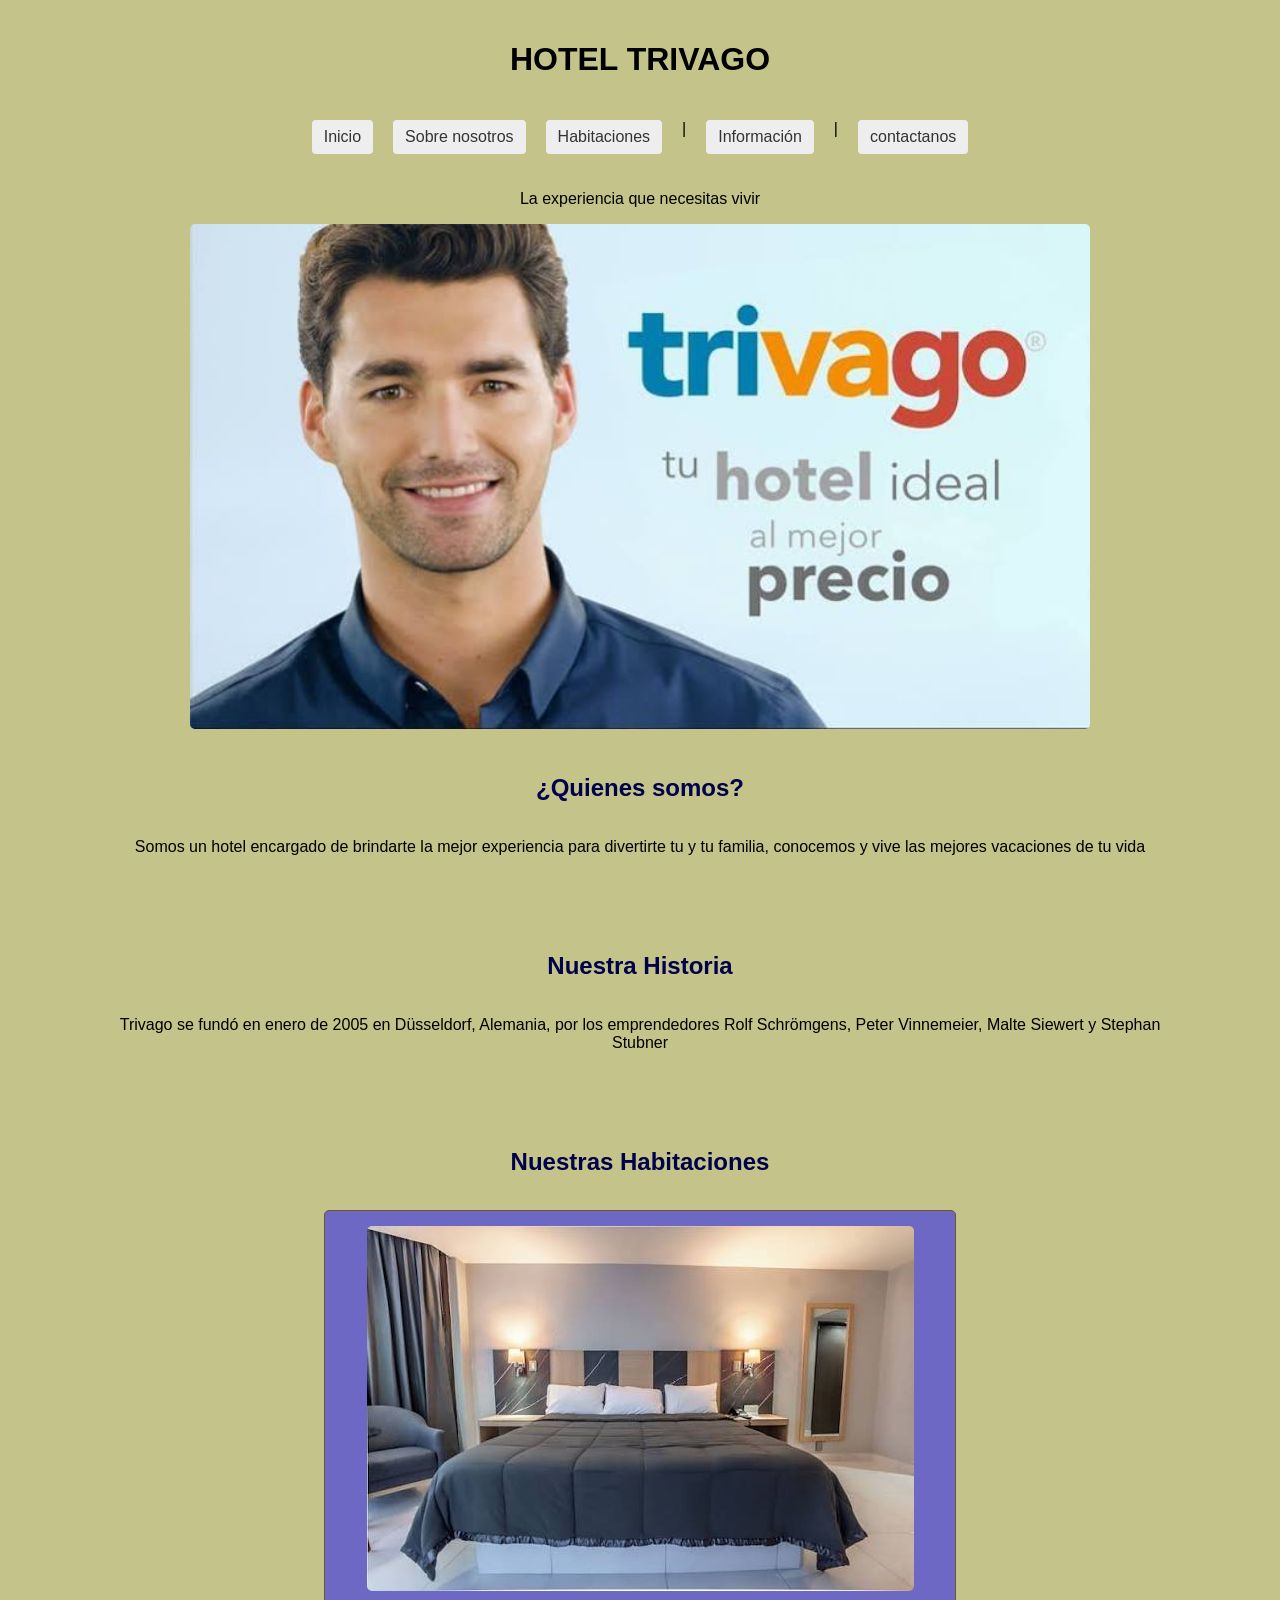
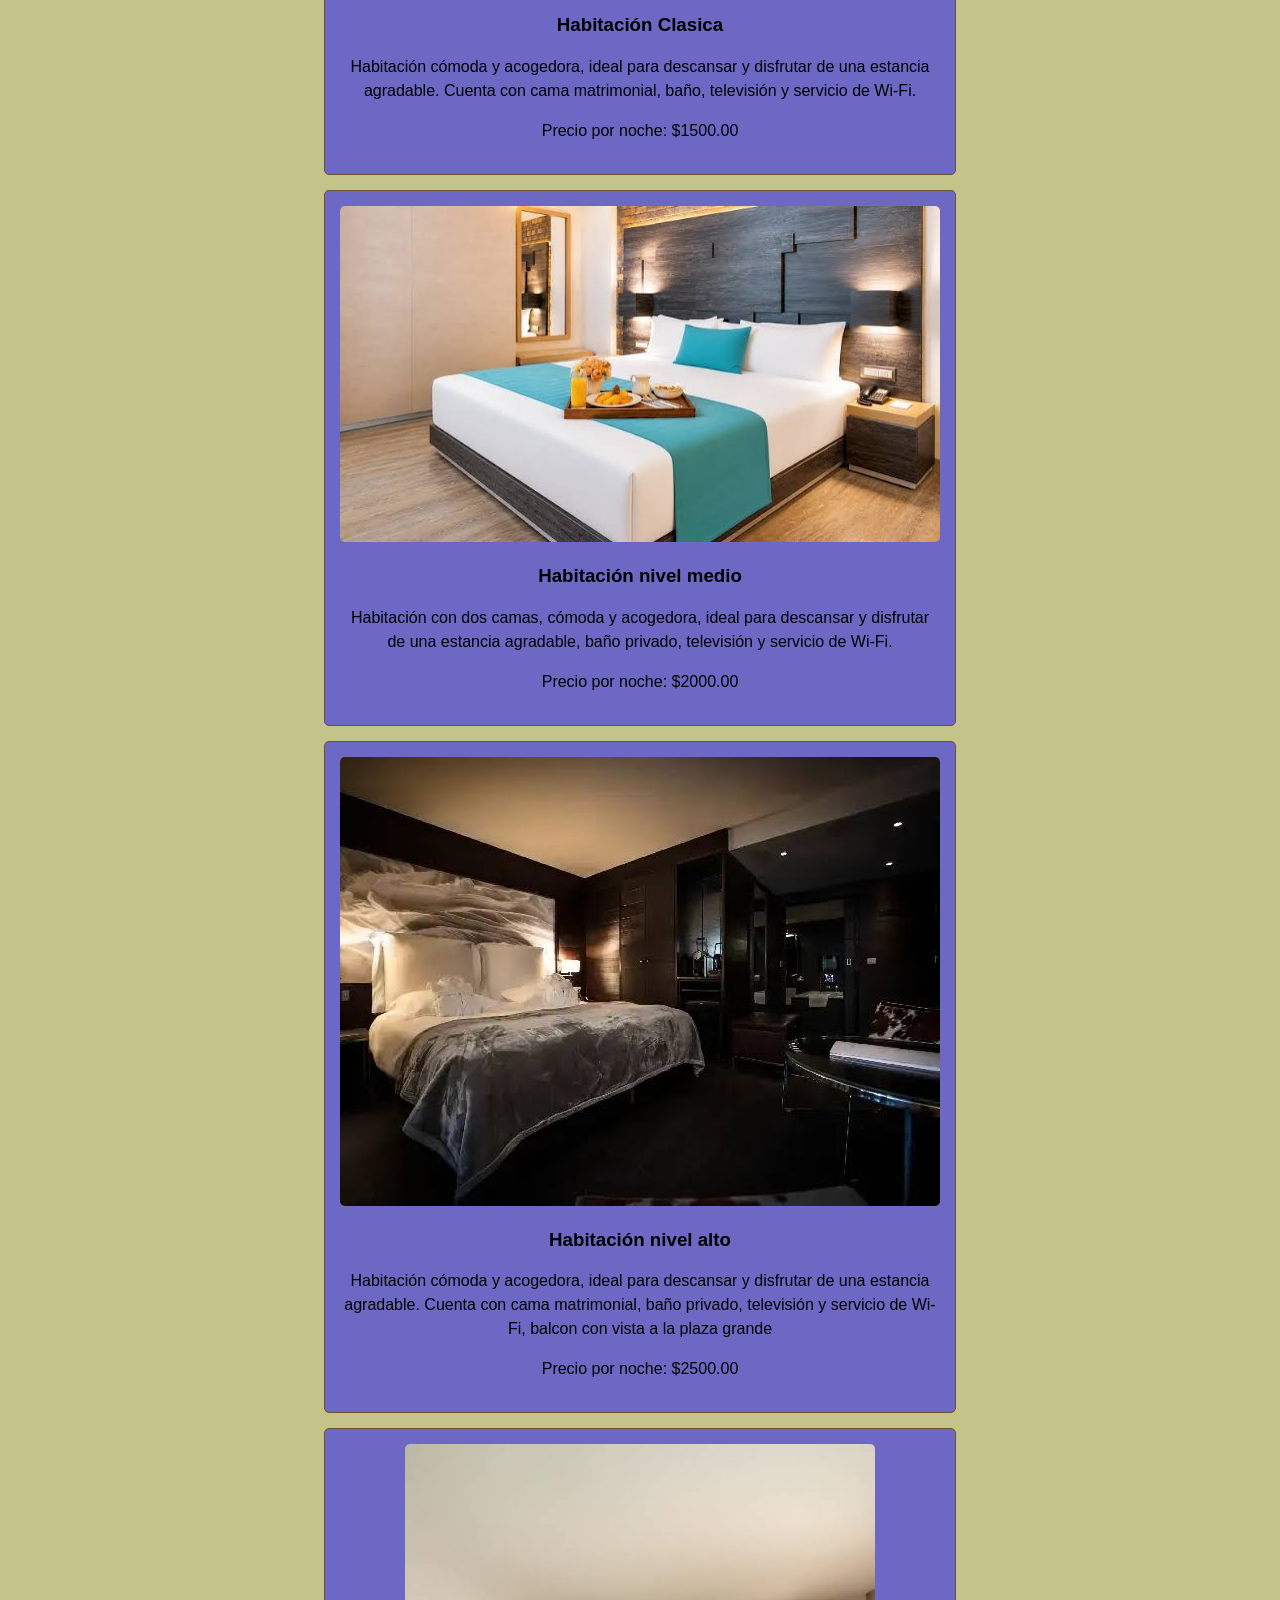
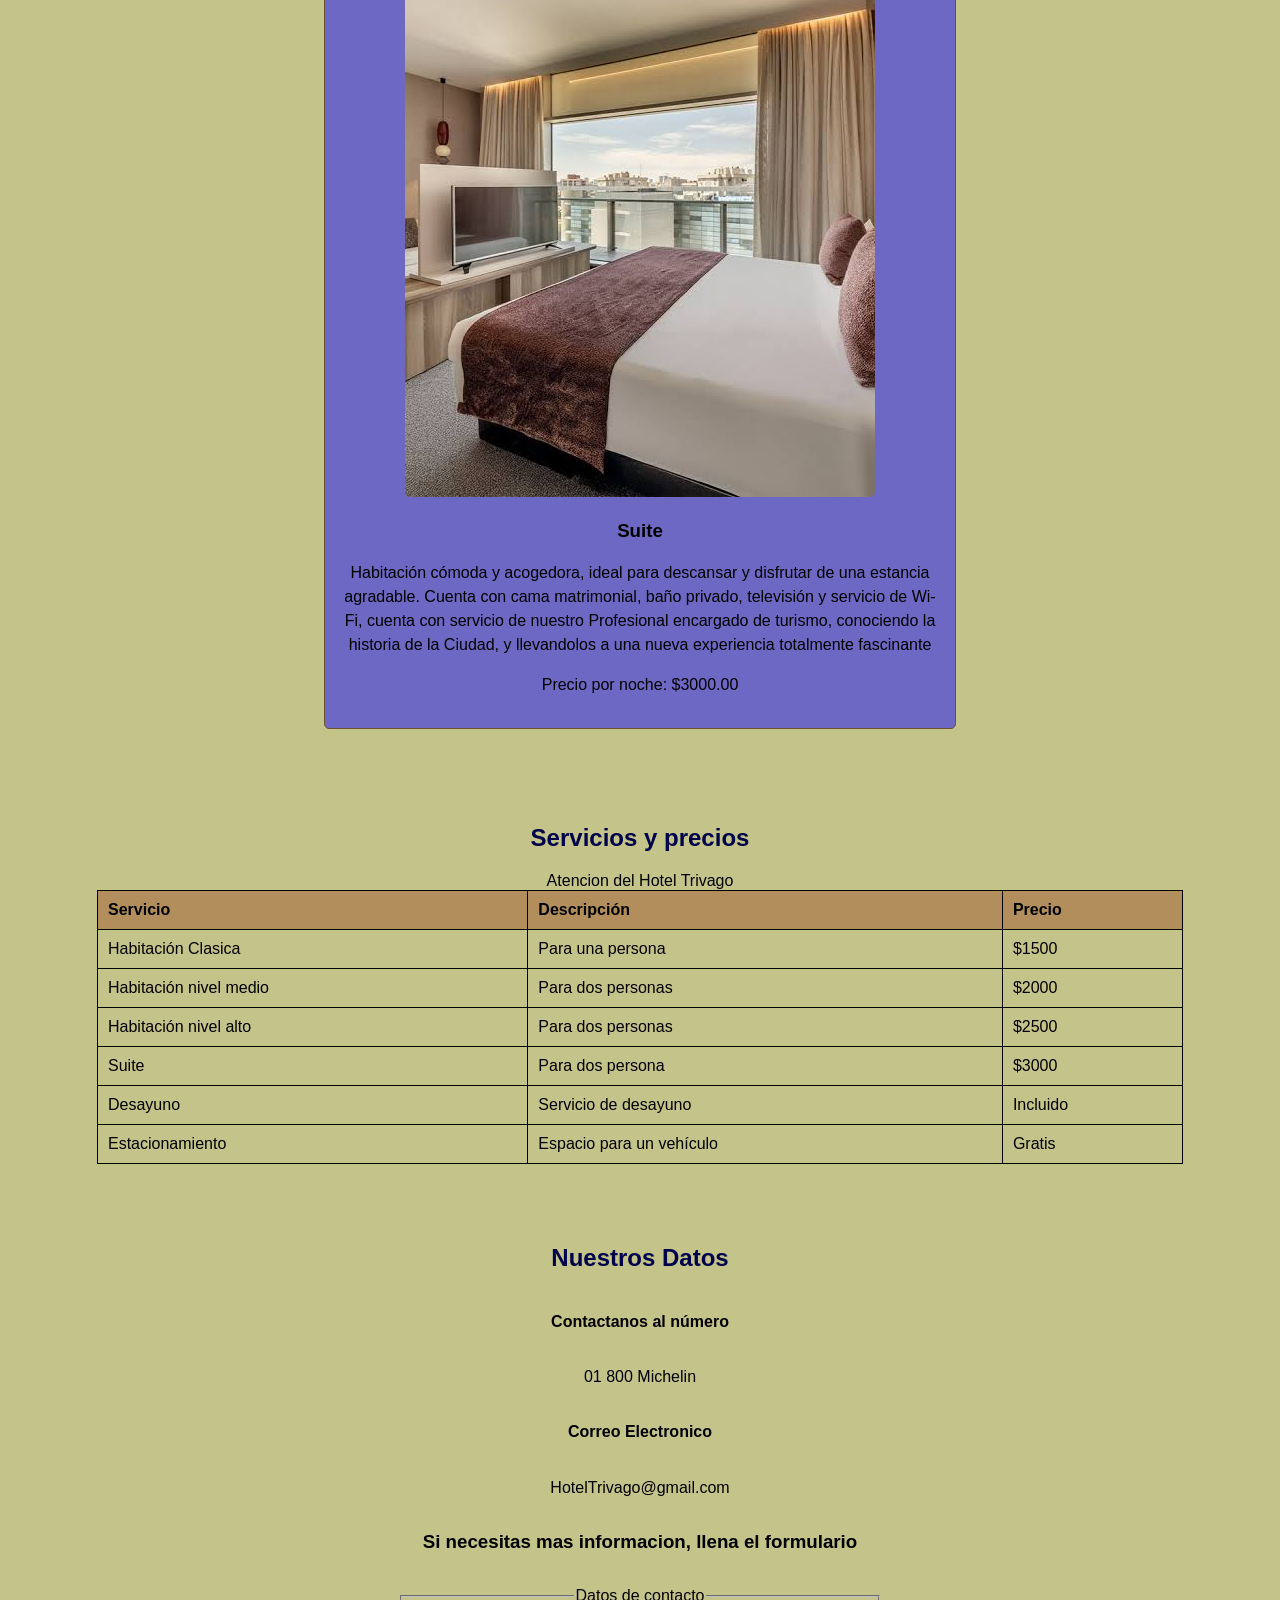
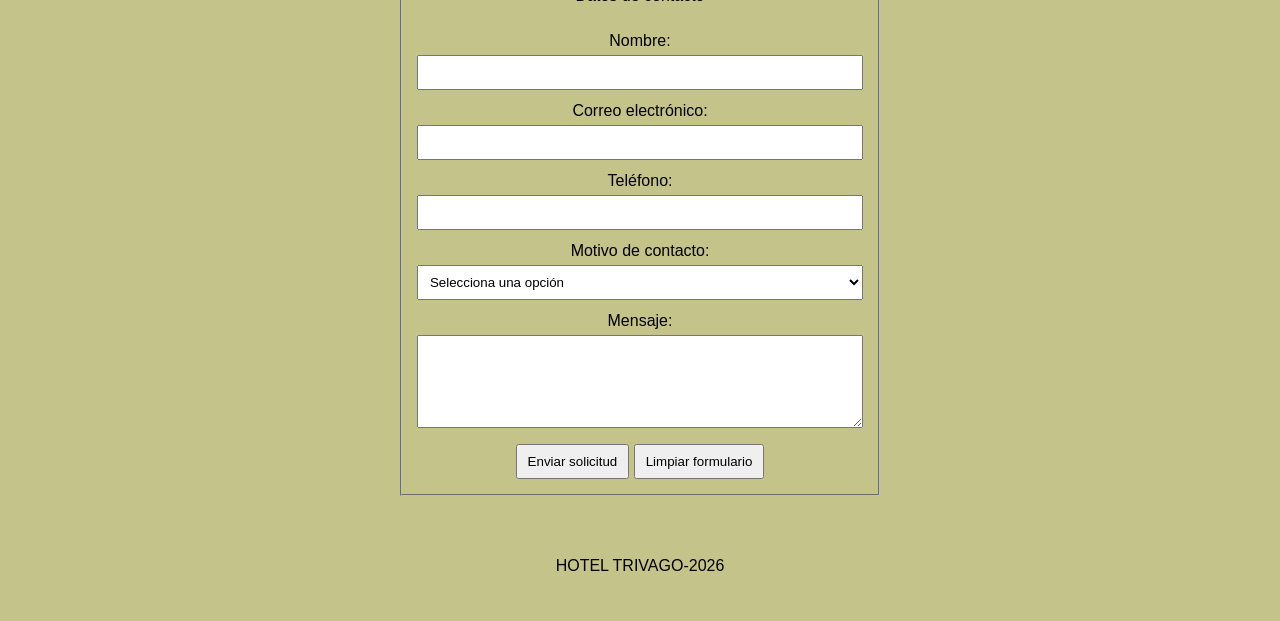
<file: mi_negocio/index.html>
<!DOCTYPE html>
<html lang="es">
<head>
    <meta charset="UTF-8">
    <meta name="viewport"
            content="width=device-width, initial-scale=1.0">
    <title>Hotel Trivago</title>
    <link rel="stylesheet" href="estilos.css">
</head>
<body>


<header>
    <div class="center">
        <h1>HOTEL TRIVAGO</h1>
    </div> 
    <div class="menu">
    <a href="index.html">Inicio</a>
    <a href="nosotros.html">Sobre nosotros</a>
    <a href="habitaciones.html">Habitaciones</a> |
    <a href="informacion.html">Información</a> |
    <a href="contactanos.html">contactanos</a>
    
</div>
    <div class="center">
        <p>La experiencia que necesitas vivir</p>
    </div>
    <div class="center">
        <img src="imagenes/trivago.jpg" alt="hotel" width="900" height="333">
    </div>



<main>


    <section id="inicio">
        <div class="center">
            <h2>¿Quienes somos?</h2>
        </div>
        <div class="center">
            <p>Somos un hotel encargado de brindarte la mejor experiencia para divertirte tu y tu familia, conocemos y vive las mejores vacaciones de tu vida
            </p>
        </div>
    </section>


    <section id="nosotros">
        <div class="center">
            <h2>Nuestra Historia</h2>
        </div>
        <div class="center">
            <p>Trivago se fundó en enero de 2005 en Düsseldorf, Alemania, por los emprendedores Rolf Schrömgens, Peter Vinnemeier, Malte Siewert y Stephan Stubner
            </p>
        </div>
    </section>


    <section id="habitaciones">
        <div class="center">
            <h2>Nuestras Habitaciones</h2>
        </div>


        <div class="producto">
             <img src="imagenes/habitacion.jpg" alt="">
            <h3>Habitación Clasica</h3>
            <p>Habitación cómoda y acogedora, ideal para descansar y disfrutar de una estancia agradable. Cuenta con cama matrimonial, baño, televisión y servicio de Wi-Fi.</p>
            <p>Precio por noche: $1500.00</p>
        </div>


        <div class="producto">
            <img src="imagenes/cuarto_1.jpg" alt="">
            <h3>Habitación nivel medio</h3>
            <p>Habitación con dos camas, cómoda y acogedora, ideal para descansar y disfrutar de una estancia agradable, baño privado, televisión y servicio de Wi-Fi.</p>
            <p>Precio por noche: $2000.00</p>
        </div>


        <div class="producto">
             <img src="imagenes/cuarto_2.jpg" alt="">
            <h3>Habitación nivel alto</h3>
            <p>Habitación cómoda y acogedora, ideal para descansar y disfrutar de una estancia agradable. Cuenta con cama matrimonial, baño privado, televisión y servicio de Wi-Fi, balcon con vista a la plaza grande</p>
            <p>Precio por noche: $2500.00</p>
        </div>


        <div class="producto">
            <img src="imagenes/cuarto_3.jpg" alt="">
            <h3>Suite</h3>
            <p>Habitación cómoda y acogedora, ideal para descansar y disfrutar de una estancia agradable. Cuenta con cama matrimonial, baño privado, televisión y servicio de Wi-Fi, cuenta con servicio de nuestro Profesional encargado de turismo, conociendo la historia de la Ciudad, y llevandolos a una nueva experiencia totalmente fascinante</p>
            <p>Precio por noche: $3000.00</p>
        </div>


    </section>


   
<section id="informacion">
    <div class="center">
        <h2>Servicios y precios</h2>
    </div>
<div class="center">
    <table>
        <caption>Atencion del Hotel Trivago</caption>
        <thead>
            <tr>
                <th>Servicio</th>
                <th>Descripción</th>
                <th>Precio</th>
            </tr>
        </thead>
        <tbody>
            <tr>
                <td>Habitación Clasica</td>
                <td>Para una persona</td>
                <td>$1500</td>
            </tr>
            <tr>
                <td>Habitación nivel medio</td>
                <td>Para dos personas</td>
                <td>$2000</td>
            </tr>
            <tr>
              <td>Habitación nivel alto</td>
              <td>Para dos personas</td>
              <td>$2500</td>
            </tr>
            <tr>
                <td>Suite</td>
                <td>Para dos persona</td>
                <td>$3000</td>
            </tr>
            <tr>
                <td>Desayuno</td>
                <td>Servicio de desayuno</td>
                <td>Incluido</td>
            </tr>
            <tr>
                <td>Estacionamiento</td>
                <td>Espacio para un vehículo</td>
                <td>Gratis</td>
            </tr>
        </tbody>
    </table>
</div>
</section>


    <section id="contactanos">
        <div class="center">
            <h2>Nuestros Datos</h2>
        </div>
        <div class="center">
            <h4>Contactanos al número</h4>
        </div>
        <div class="center">
            <p>01 800 Michelin</p>
        </div>
        <div class="center">
            <h4>Correo Electronico</h4>
        </div>
        <div class="center">
            <p>HotelTrivago@gmail.com</p>
        </div>
        <div class="center">
         <h3>Si necesitas mas informacion, llena el formulario</h3>
        </div>
    <div class="center">
    <form>
        <fieldset>
            <legend>Datos de contacto</legend>


            <label for="nombre">Nombre:</label>
            <input type="text" id="nombre" name="nombre" required>


            <label for="correo">Correo electrónico:</label>
            <input type="email" id="correo" name="correo" required>


            <label for="telefono">Teléfono:</label>
            <input type="tel" id="telefono" name="telefono">


            <label for="motivo">Motivo de contacto:</label>
            <select id="motivo" name="motivo" required>
                <option value="">Selecciona una opción</option>
                <option value="precios">Costos de Habitación</option>
                <option value="habitaciones">Habitaciones disponibles</option>
                <option value="servicios">Información de servicios</option>
            </select>


            <label for="mensaje">Mensaje:</label>
            <textarea id="mensaje" name="mensaje"
            rows="5" required></textarea>


            <button type="submit">Enviar solicitud</button>
            <button type="reset">Limpiar formulario</button>
        </fieldset>
    </form>
    </div>
    </section>




</main>


<div class="center">
    <footer>
        <p>HOTEL TRIVAGO-2026</p>
    </footer>
</div>


</body>
</html>
</file>
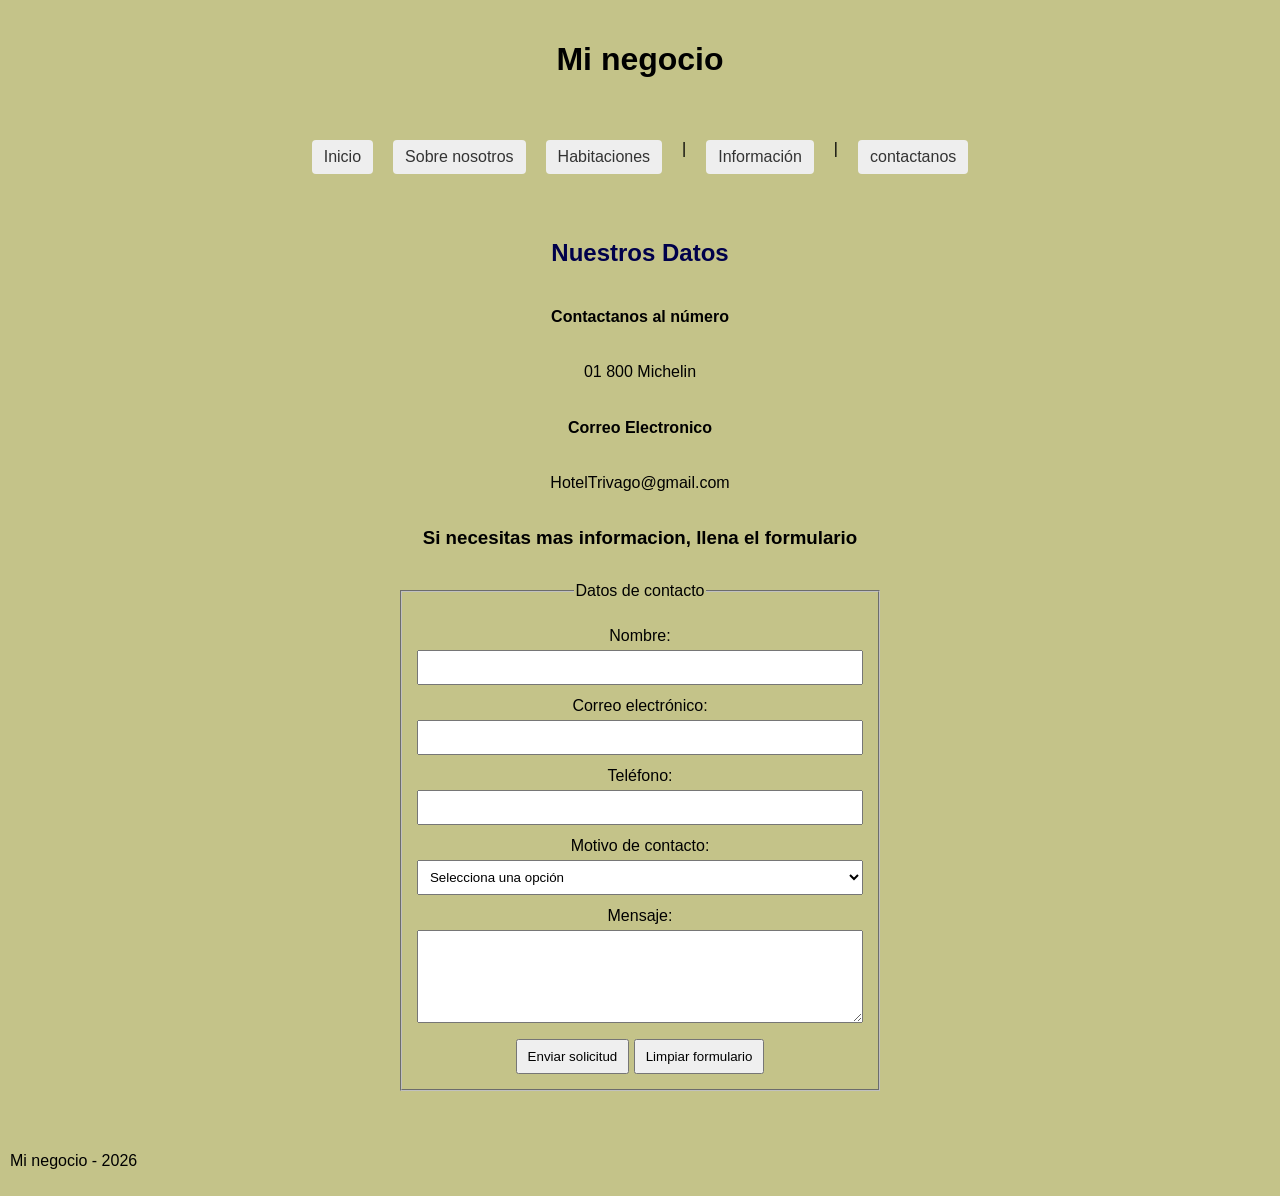
<file: mi_negocio/contactanos.html>
<!DOCTYPE html>
<html lang="es">
<head>
<meta charset="UTF-8">
<meta name="viewport" content="width=device-width, initial-scale=1.0">
<title>Contactanos | Mi negocio</title>
<link rel="stylesheet" href="estilos.css">
</head>
<body>
<header>
<h1>Mi negocio</h1>
</header>
    <div class="menu">
    <a href="index.html">Inicio</a>
    <a href="nosotros.html">Sobre nosotros</a>
    <a href="habitaciones.html">Habitaciones</a> |
    <a href="informacion.html">Información</a> |
    <a href="contactanos.html">contactanos</a>
    
</div>
<main>
<section id="contactanos">
        <div class="center">
            <h2>Nuestros Datos</h2>
        </div>
        <div class="center">
            <h4>Contactanos al número</h4>
        </div>
        <div class="center">
            <p>01 800 Michelin</p>
        </div>
        <div class="center">
            <h4>Correo Electronico</h4>
        </div>
        <div class="center">
            <p>HotelTrivago@gmail.com</p>
        </div>
        <div class="center">
         <h3>Si necesitas mas informacion, llena el formulario</h3>
        </div>
    <div class="center">
    <form>
        <fieldset>
            <legend>Datos de contacto</legend>


            <label for="nombre">Nombre:</label>
            <input type="text" id="nombre" name="nombre" required>


            <label for="correo">Correo electrónico:</label>
            <input type="email" id="correo" name="correo" required>


            <label for="telefono">Teléfono:</label>
            <input type="tel" id="telefono" name="telefono">


            <label for="motivo">Motivo de contacto:</label>
            <select id="motivo" name="motivo" required>
                <option value="">Selecciona una opción</option>
                <option value="precios">Costos de Habitación</option>
                <option value="habitaciones">Habitaciones disponibles</option>
                <option value="servicios">Información de servicios</option>
            </select>


            <label for="mensaje">Mensaje:</label>
            <textarea id="mensaje" name="mensaje"
            rows="5" required></textarea>


            <button type="submit">Enviar solicitud</button>
            <button type="reset">Limpiar formulario</button>
        </fieldset>
    </form>
    </div>
    </section>

</main>
<footer>
<p>Mi negocio - 2026</p>
</footer>
</body>
</html>
</file>
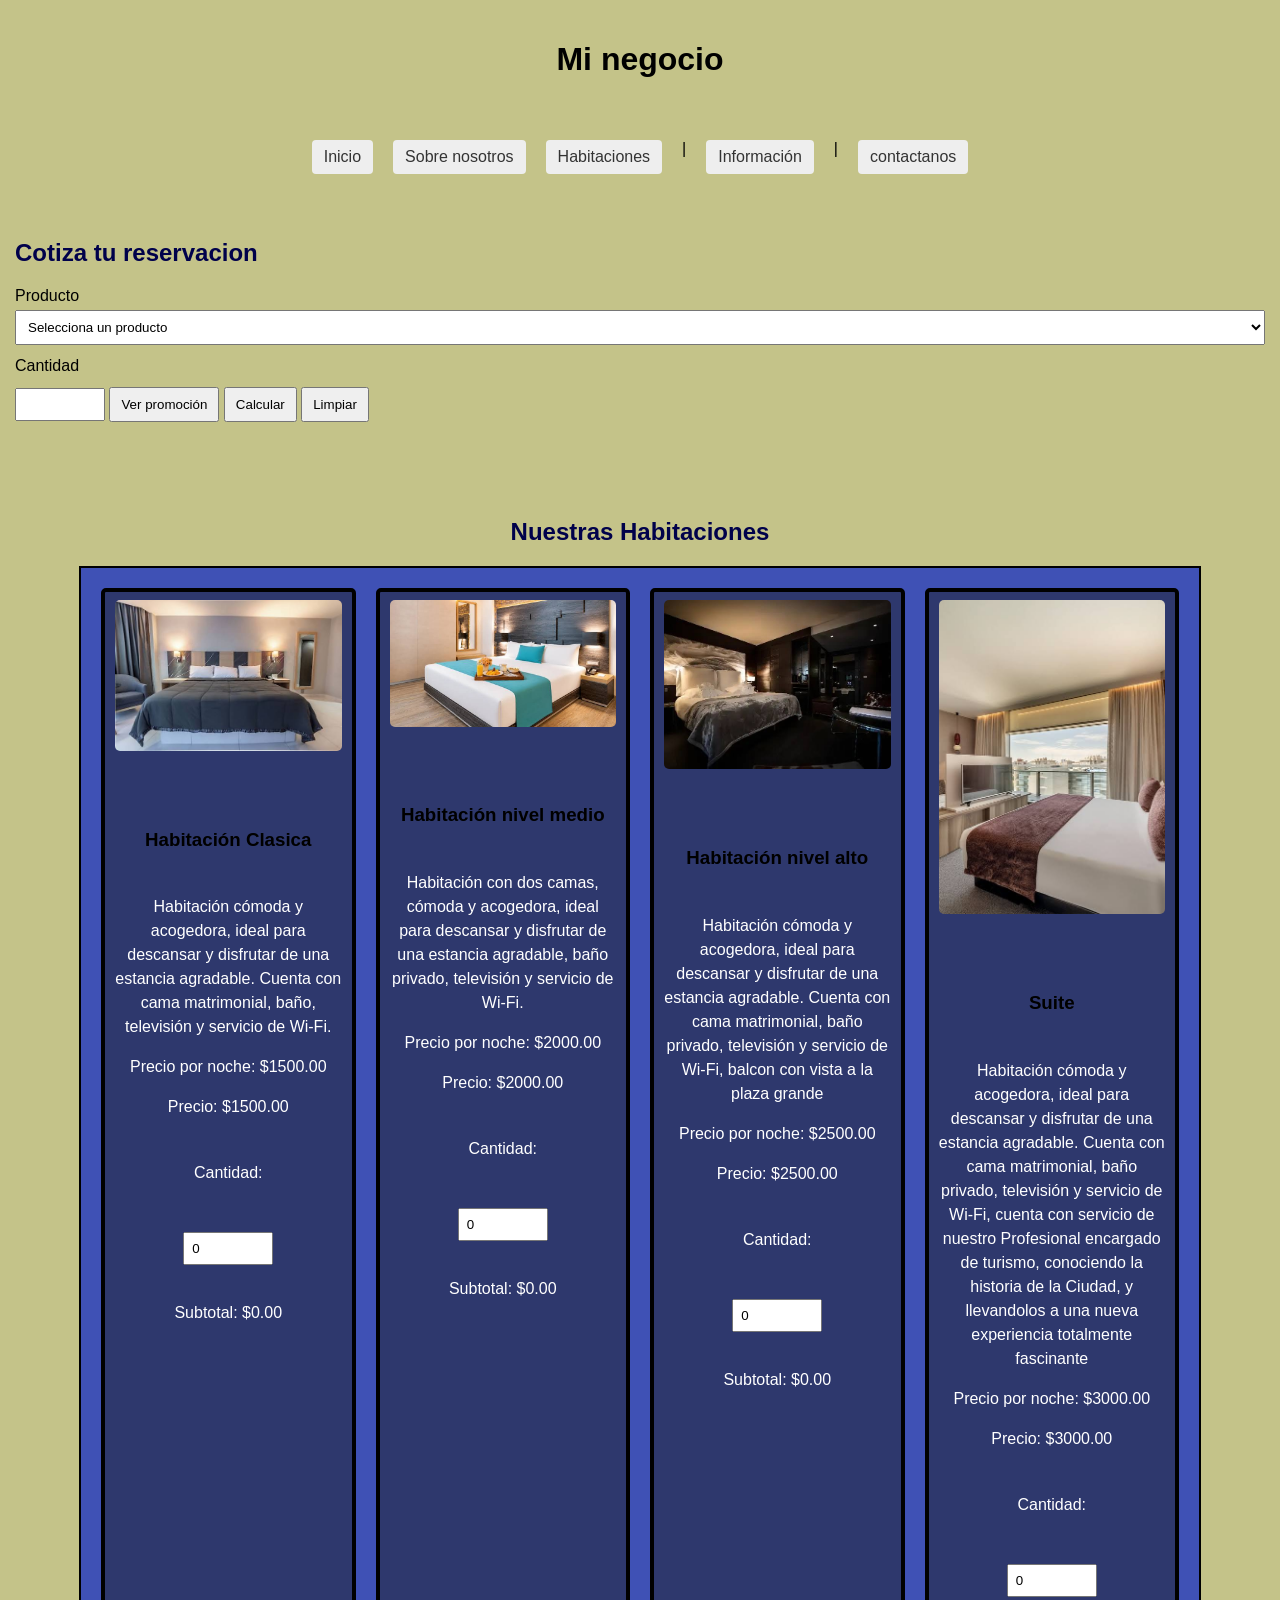
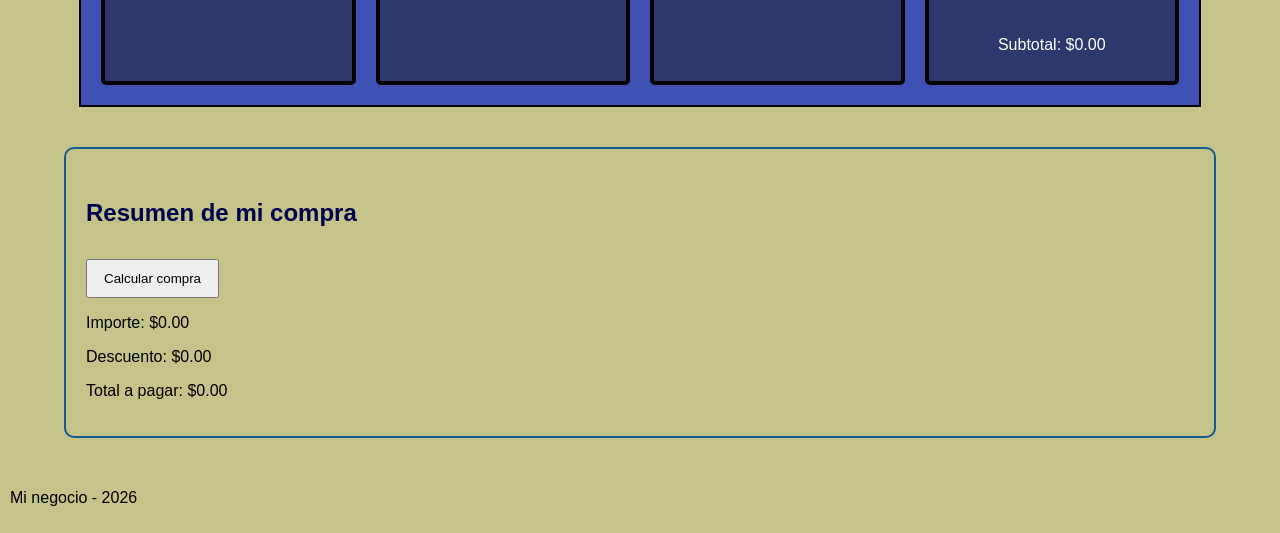
<file: mi_negocio/habitaciones.html>
<!DOCTYPE html>
<html lang="es">

<head>
    <meta charset="UTF-8">
    <meta name="viewport" content="width=device-width, initial-scale=1.0">
    <title>Habitaciones | Mi negocio</title>
    <link rel="stylesheet" href="estilos.css">
</head>

<body>
    <header>
        <h1>Mi negocio</h1>
    </header>
    <div class="menu">
        <a href="index.html">Inicio</a>
        <a href="nosotros.html">Sobre nosotros</a>
        <a href="habitaciones.html">Habitaciones</a> |
        <a href="informacion.html">Información</a> |
        <a href="contactanos.html">contactanos</a>

    </div>

    </header>
    <section class="promocion" aria-labelledby="titulo-cotizador">
        <h2 id="titulo-cotizador">Cotiza tu reservacion</h2>
        <label for="producto">Producto</label>
        <select id="producto">
            <option value="">Selecciona un producto</option>
            <option value="1500">Habitación A - $1500</option>
            <option value="2000">Habitación B - $2000</option>
            <option value="2500">Habitación C - $2500</option>
            <option value="3000">Habitación D - $3000</option>
        </select>
        <label for="cantidad">Cantidad</label>
        <input id="cantidad" type="number" min="1" max="20" step="1">
        <button id="boton-promocion" type="button">Ver promoción</button>
        <button id="calcular" type="button">Calcular</button>
        <button id="limpiar" type="button">Limpiar</button>
        <p id="mensaje-promocion" aria-live="polite"></p>
        <p id="resultado" aria-live="polite"></p>
    </section>

    <main>
        <section id="habitaciones">
            <div class="center">
                <h2>Nuestras Habitaciones</h2>
            </div>

            </div>

            <div class="flex-container">
                <div class="producto">
                    <img src="imagenes/habitacion.jpg" alt="">
                    <h3>Habitación Clasica</h3>
                    <p>Habitación cómoda y acogedora, ideal para descansar y disfrutar de una estancia agradable. Cuenta
                        con cama matrimonial, baño, televisión y servicio de Wi-Fi.</p>
                    <p>Precio por noche: $1500.00</p>
                    <p>Precio: $1500.00</p>
                    <label for="cantidad-1">Cantidad:</label>
                    <input type="number" id="cantidad-1" min="0" step="1" value="0">
                    <p>Subtotal: $<span id="subtotal-1">0.00</span></p>
                </div>


                <div class="producto">
                    <img src="imagenes/cuarto_1.jpg" alt="">
                    <h3>Habitación nivel medio</h3>
                    <p>Habitación con dos camas, cómoda y acogedora, ideal para descansar y disfrutar de una estancia
                        agradable, baño privado, televisión y servicio de Wi-Fi.</p>
                    <p>Precio por noche: $2000.00</p>
                    <p>Precio: $2000.00</p>
                    <label for="cantidad-2">Cantidad:</label>
                    <input type="number" id="cantidad-2" min="0" step="1" value="0">
                    <p>Subtotal: $<span id="subtotal-2">0.00</span></p>
                </div>


                <div class="producto">
                    <img src="imagenes/cuarto_2.jpg" alt="">
                    <h3>Habitación nivel alto</h3>
                    <p>Habitación cómoda y acogedora, ideal para descansar y disfrutar de una estancia agradable. Cuenta
                        con cama matrimonial, baño privado, televisión y servicio de Wi-Fi, balcon con vista a la plaza
                        grande</p>
                    <p>Precio por noche: $2500.00</p>
                    <p>Precio: $2500.00</p>
                    <label for="cantidad-3">Cantidad:</label>
                    <input type="number" id="cantidad-3" min="0" step="1" value="0">
                    <p>Subtotal: $<span id="subtotal-3">0.00</span></p>
                </div>


                <div class="producto">
                    <img src="imagenes/cuarto_3.jpg" alt="">
                    <h3>Suite</h3>
                    <p>Habitación cómoda y acogedora, ideal para descansar y disfrutar de una estancia agradable. Cuenta
                        con cama matrimonial, baño privado, televisión y servicio de Wi-Fi, cuenta con servicio de
                        nuestro Profesional encargado de turismo, conociendo la historia de la Ciudad, y llevandolos a
                        una nueva experiencia totalmente fascinante</p>
                    <p>Precio por noche: $3000.00</p>
                    <p>Precio: $3000.00</p>
                    <label for="cantidad-4">Cantidad:</label>
                    <input type="number" id="cantidad-4" min="0" step="1" value="0">
                    <p>Subtotal: $<span id="subtotal-4">0.00</span></p>
                </div>
            </div>

        </section>
        <section class="resumen-compra">
            <h2>Resumen de mi compra</h2>
            <button type="button" id="calcular-compra">Calcular compra</button>
            <p>Importe: $<span id="importe-compra">0.00</span></p>
            <p>Descuento: $<span id="descuento-compra">0.00</span></p>
            <p>Total a pagar: $<span id="total-compra">0.00</span></p>

            
        </section>

        

    </main>
    <footer>
        <p>Mi negocio - 2026</p>
    </footer>
    <script src="script.js"></script>
</body>

</html>
</file>
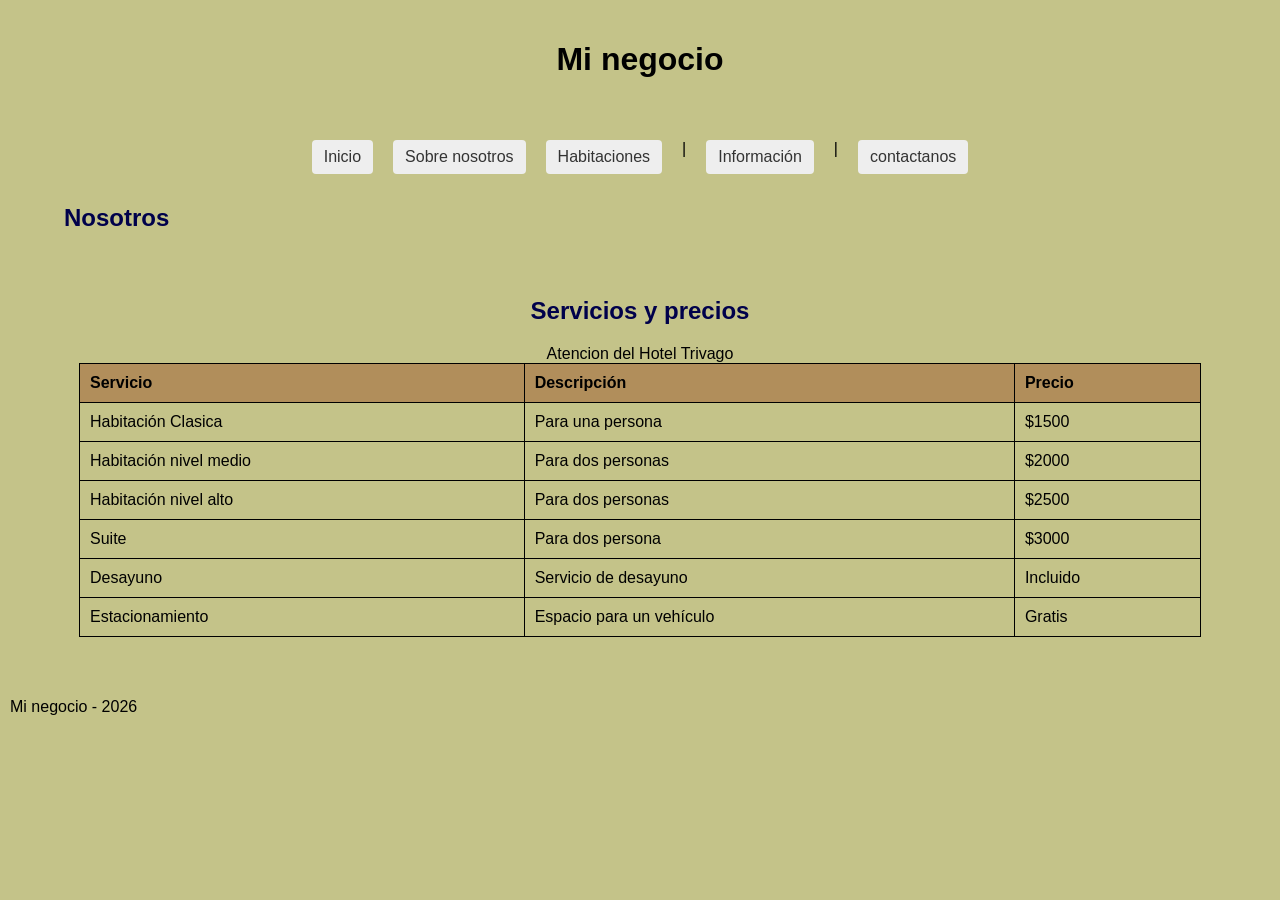
<file: mi_negocio/informacion.html>
<!DOCTYPE html>
<html lang="es">
<head>
<meta charset="UTF-8">
<meta name="viewport" content="width=device-width, initial-scale=1.0">
<title>Servicios y precios | Mi negocio</title>
<link rel="stylesheet" href="estilos.css">
</head>
<body>
<header>
<h1>Mi negocio</h1>
</header>
    <div class="menu">
    <a href="index.html">Inicio</a>
    <a href="nosotros.html">Sobre nosotros</a>
    <a href="habitaciones.html">Habitaciones</a> |
    <a href="informacion.html">Información</a> |
    <a href="contactanos.html">contactanos</a>
    
</div>
<main>
<h2>Nosotros</h2>
<section id="informacion">
    <div class="center">
        <h2>Servicios y precios</h2>
    </div>
<div class="center">
    <table>
        <caption>Atencion del Hotel Trivago</caption>
        <thead>
            <tr>
                <th>Servicio</th>
                <th>Descripción</th>
                <th>Precio</th>
            </tr>
        </thead>
        <tbody>
            <tr>
                <td>Habitación Clasica</td>
                <td>Para una persona</td>
                <td>$1500</td>
            </tr>
            <tr>
                <td>Habitación nivel medio</td>
                <td>Para dos personas</td>
                <td>$2000</td>
            </tr>
            <tr>
              <td>Habitación nivel alto</td>
              <td>Para dos personas</td>
              <td>$2500</td>
            </tr>
            <tr>
                <td>Suite</td>
                <td>Para dos persona</td>
                <td>$3000</td>
            </tr>
            <tr>
                <td>Desayuno</td>
                <td>Servicio de desayuno</td>
                <td>Incluido</td>
            </tr>
            <tr>
                <td>Estacionamiento</td>
                <td>Espacio para un vehículo</td>
                <td>Gratis</td>
            </tr>
        </tbody>
    </table>
</div>
</section>

</main>
<footer>
<p>Mi negocio - 2026</p>
</footer>
</body>
</html>
</file>
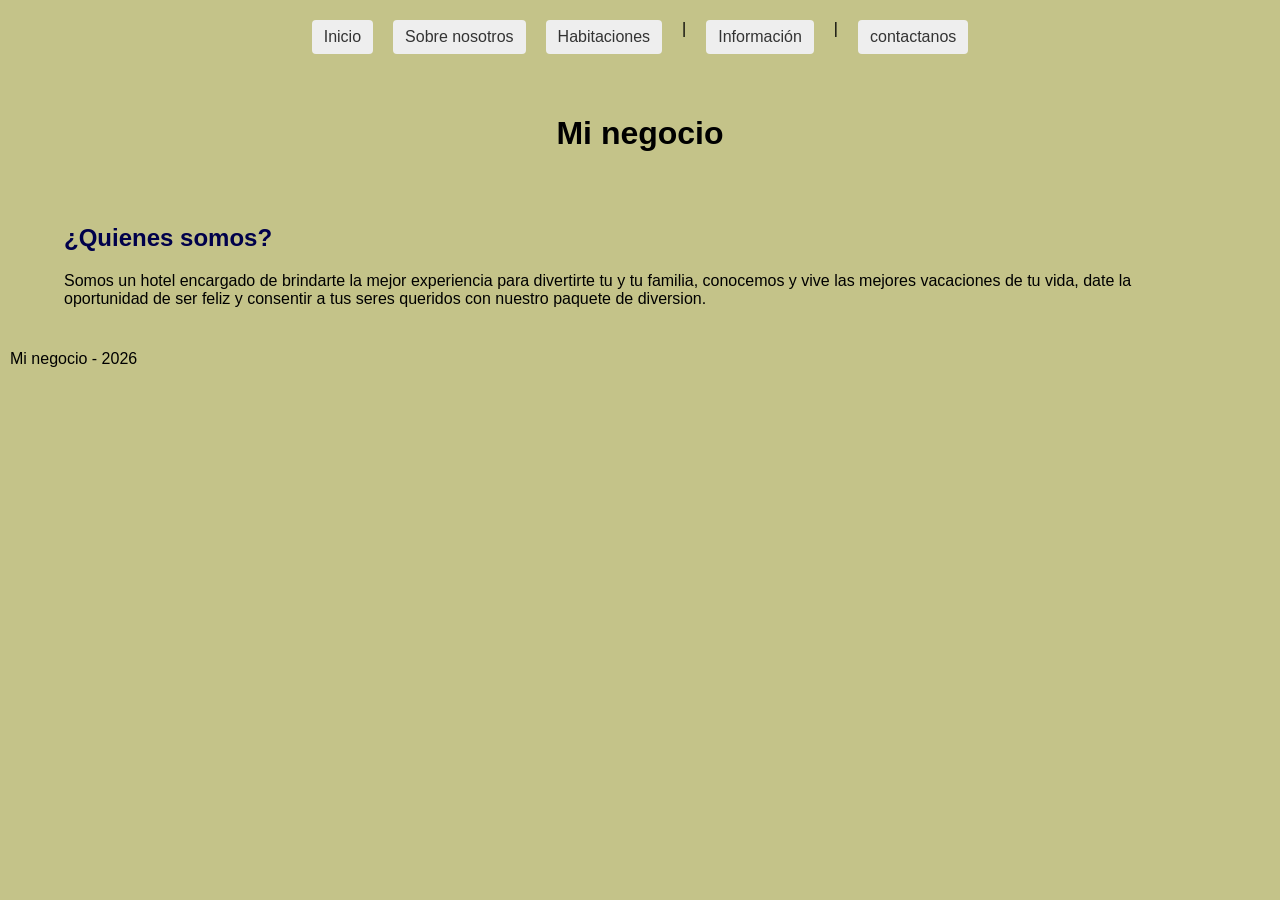
<file: mi_negocio/inicio.html>
<!DOCTYPE html>
<html lang="es">
<head>
<meta charset="UTF-8">
<meta name="viewport" content="width=device-width, initial-scale=1.0">
<title>Inicio | Mi negocio</title>
<link rel="stylesheet" href="estilos.css">
<div class="menu">
    <a href="index.html">Inicio</a>
    <a href="nosotros.html">Sobre nosotros</a>
    <a href="habitaciones.html">Habitaciones</a> |
    <a href="informacion.html">Información</a> |
    <a href="contactanos.html">contactanos</a>
</div>
</head>
<body>
<header>
<h1>Mi negocio</h1>
</header>
    
<main>
<h2>¿Quienes somos?</h2>
<p>Somos un hotel encargado de brindarte la mejor experiencia para divertirte tu y tu familia, conocemos y vive las mejores vacaciones de tu vida,  date la oportunidad de ser feliz y consentir a tus seres queridos con nuestro paquete de diversion.</p>
</main>
<footer>
<p>Mi negocio - 2026</p>
</footer>
</body>
</html>
</file>
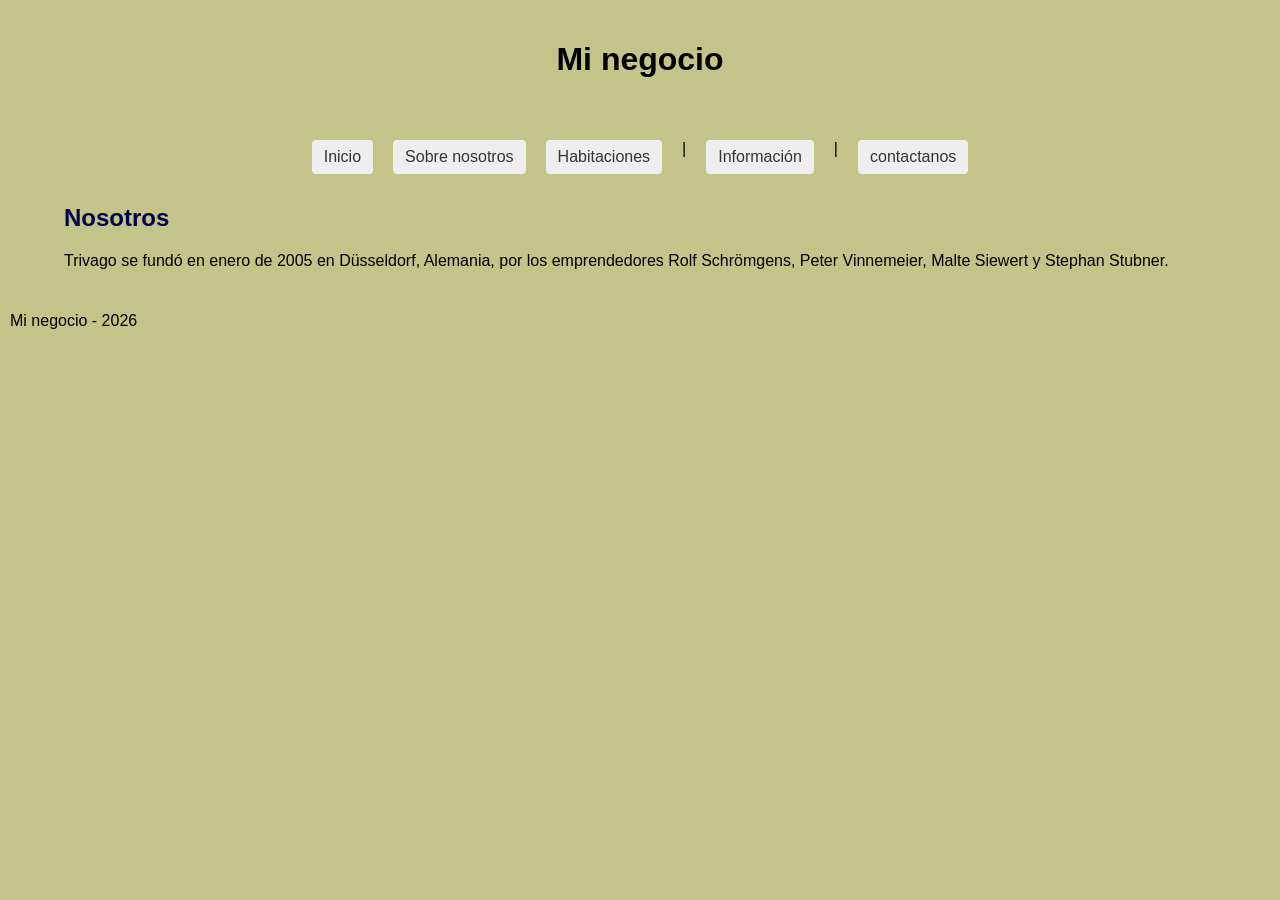
<file: mi_negocio/nosotros.html>
<!DOCTYPE html>
<html lang="es">
<head>
<meta charset="UTF-8">
<meta name="viewport" content="width=device-width, initial-scale=1.0">
<title>Nosotros | Mi negocio</title>
<link rel="stylesheet" href="estilos.css">
</head>
<body>
<header>
<h1>Mi negocio</h1>
</header>
    <div class="menu">
    <a href="index.html">Inicio</a>
    <a href="nosotros.html">Sobre nosotros</a>
    <a href="habitaciones.html">Habitaciones</a> |
    <a href="informacion.html">Información</a> |
    <a href="contactanos.html">contactanos</a>
    
</div>
<main>
<h2>Nosotros</h2>
<p>Trivago se fundó en enero de 2005 en Düsseldorf, Alemania, por los emprendedores Rolf Schrömgens, Peter Vinnemeier, Malte Siewert y Stephan Stubner.</p>
</main>
<footer>
<p>Mi negocio - 2026</p>
</footer>
</body>
</html>
</file>
<file: mi_negocio/estilos.css>
.center {
    display: flex;
    justify-content: center;
    align-items: center;
}


body {
    background-color: #c4c389;
    color: #000000;
    font-family: Arial, sans-serif;
    margin: 0;
}


main {
    width: 90%;
    margin: auto;
}


header {
    background-color: #c4c389;
    padding: 20px;
    text-align: center;
}


h1 {
    color: #000000;
}


h2 {
    color: #00014b;
    margin-top: 30px;
}


h3 {
    color: #000000;
}


img {
    max-width: 100%;
    height: auto;
    border-radius: 5px;
}


.center {
    text-align: center;
}


nav {
    padding: 15px;
}


nav a {
    color: #ff0000;
    text-decoration: none;
    margin: 5px;
}


nav a:hover {
    color: #753dbe;
    text-decoration: underline;
}


section {
    padding: 15px;
    margin-bottom: 20px;
}


.producto {
    background-color: #6e68c5;
    border: 1px solid #6e5230;
    border-radius: 5px;
    padding: 15px;
    margin: 15px auto;
    max-width: 600px;
}


.producto p {
    line-height: 1.5;
}


footer {
    background-color: #c4c389;
    color: #000000;
    padding: 10px;
    width: 100%;
}


table {
    width: 100%;
    border-collapse: collapse;
}


th,
td {
    border: 1px solid rgb(0, 0, 0);
    padding: 10px;
    text-align: left;
}


th {
    background-color: #b18e5b;
}


label {
    display: block;
    margin-top: 12px;
}


input,
select,
textarea {
    width: 100%;
    box-sizing: border-box;
    padding: 8px;
    margin-top: 5px;
}


fieldset {
    margin-top: 15px;
    padding: 15px;
}


button {
    margin-top: 12px;
    padding: 8px 10px;
    cursor: pointer;
}

.flex-container {
    display: flex;
    background-color: #3f51b5;
    padding: 10px;
    border: 2px solid #000000;
}

.flex-container div {
    color: #ffffff;
    text-decoration: none;
    width: 1000px;
    margin: 10px;
    line-height: 75px;
    text-align: center;
    padding: 8px 10px;
    background-color: #2e386d;
    border: 4px solid black;
}

.menu {
    display: flex;
    justify-content: center;
    gap: 20px;

    margin: 20px 0;
}

.menu a {
    color: #333333;
    text-decoration: none;
    padding: 8px 12px;
    background-color: #eeeeee;
    border-radius: 4px;
}

.menu a:hover {
    background-color: #3f51b5;
}

@media (max-width: 600px) {
    .menu {
        flex-direction: column;
        align-items: center;
        gap: 10px;
    }

    /* AJUSTE GENERAL DE TAMAÑOS */
    * {
        box-sizing: border-box;
    }

    .menu a {
        width: 90%;
        max-width: 300px;
        text-align: center;
    }

    .presentacion {
        flex-direction: column;
        gap: 15px;
        margin: 15px auto;
        padding: 10px;
    }

    .texto-presentacion {
        flex: none;
        width: 100%;
        text-align: center;
    }

    .imagen-negocio {
        width: 100%;
        max-width: 320px;
        height: auto;
    }

    .contenedor-productos {
        flex-direction: column;
        align-items: center;
        gap: 15px;
        margin: 15px auto;
        padding: 10px;
    }

    .contenedor-productos {
        display: grid;
        grid-template-columns: repeat(3, 1fr);
        gap: 20px;
        max-width: 1100px;
        margin: 20px auto;
        padding: 15px;
    }

    @media (max-width: 900px) {
        .contenedor-productos {
            grid-template-columns: repeat(2, 1fr);
        }
    }

    @media (max-width: 600px) {
        .contenedor-productos {
            grid-template-columns: 1fr;
            gap: 15px;
            margin: 15px auto;
            padding: 10px;
        }

        .producto {
            width: 100%;
            max-width: 350px;
            justify-self: center;
        }
    }

    .producto img {
        width: 100%;
        height: 180px;
        object-fit: cover;
        display: block;
    }

    .producto {
        background-color: white;
        border: 1px solid #cccccc;
        border-radius: 6px;
        padding: 15px;
    }

    .producto {
        width: 100%;
        max-width: 350px;
    }

    body {
        padding: 10px;
    }

    h1 {
        font-size: 26px;
        line-height: 1.2;
    }

    h2 {
        font-size: 22px;
        line-height: 1.3;
    }

    p {
        font-size: 16px;
    }
}

.resumen-compra {
    max-width: 5000px;
    margin: 25px auto;
    padding: 20px;
    border: 2px solid #155a91;
    border-radius: 10px;
}

.resumen-compra button {
    padding: 10px 16px;
    cursor: pointer;
}

input[type="number"] {
    max-width: 90px;
    padding: 7px;
}
</file>
